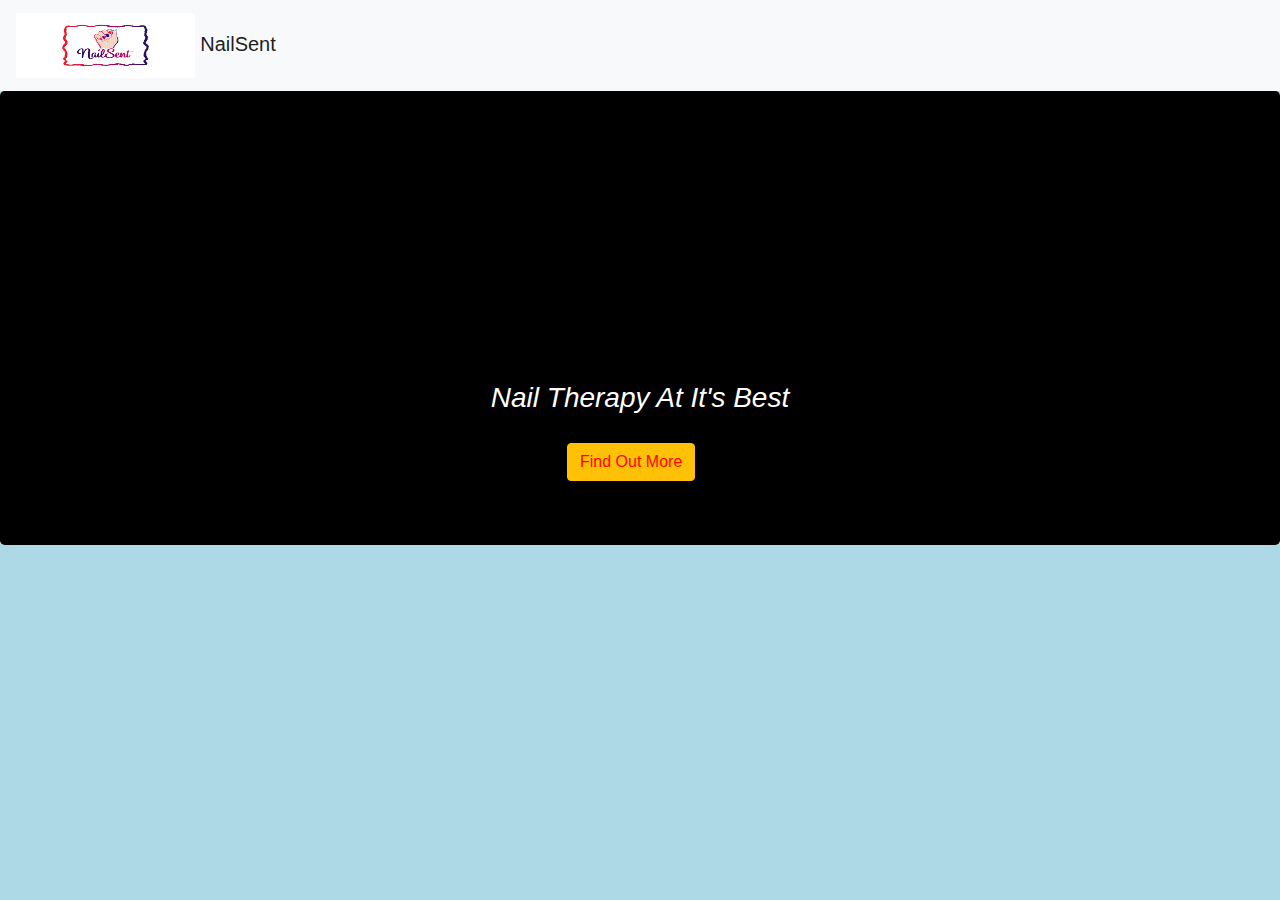
<file: index.html>
<!doctype html>
<html lang="en">
  <head>
    <!-- Required meta tags -->
    <meta charset="utf-8">
    <meta name="viewport" content="width=device-width, initial-scale=1, shrink-to-fit=no">

    <!-- Bootstrap CSS -->
    <link rel="stylesheet" href="https://stackpath.bootstrapcdn.com/bootstrap/4.3.1/css/bootstrap.min.css" integrity="sha384-ggOyR0iXCbMQv3Xipma34MD+dH/1fQ784/j6cY/iJTQUOhcWr7x9JvoRxT2MZw1T" crossorigin="anonymous">

    <!-- Your own stylesheet -->
    <link rel="stylesheet" type="text/css" href="style.css">

    <title>NailSent Signup</title>
  </head>
  <body>

        <!-- Image and text -->
    <nav class="navbar navbar-light bg-light">
        <a class="navbar-brand" href="#">
        <img src="logo.jpg" width="100%" height="65em" class="d-inline-block align-center" alt="">
        NailSent
        </a>
    </nav>

    <div class="jumbotron" style="background-color: black;">
        <!-- <h1 class="display-4">Hello, world!</h1> -->
        <!-- <h1 id="launchDate" style="margin-left:427px; font-size:32px; color:#a4ff13; font-size: xx-large;"></h1> -->
        <h1 id="launchDate" style=" font-size:32px; color:#a4ff13; font-size: xx-large;"></h1>

        <!-- <div style="text-align: center;">
            <h2 style="font-weight: 600; margin: 0; color:white;">Nail Therapy At It's Best</h2>
        </div> -->


        <!-- <p class="lead">This is a simple hero unit, a simple jumbotron-style component for calling extra attention to featured content or information.</p>
        <p class="lead">This is a simple hero unit, a simple jumbotron-style component for calling extra attention to featured content or information.</p> -->
        <hr class="my-4">

        <div id="nailSentVideo">
            <iframe src="https://www.youtube.com/embed/fvR6fy_AZ8g?start=818" title="Cuticle prep and applying glue" frameborder="0" allow="accelerometer; autoplay; clipboard-write; encrypted-media; gyroscope; picture-in-picture" allowfullscreen style="margin-left: 32%; height:90; width:35%;"></iframe>

        </div>
        <!-- <iframe src="https://www.youtube.com/embed/fvR6fy_AZ8g?start=818" title="Cuticle prep and applying glue" frameborder="0" allow="accelerometer; autoplay; clipboard-write; encrypted-media; gyroscope; picture-in-picture" allowfullscreen style="margin-left: 32%; height:90; width:35%;"></iframe> -->

        <!-- <p>It uses utility classes for typography and spacing to space content out within the larger container.</p> -->
        <i><h3 style="text-align: center; padding: 20px; color: #fff;">Nail Therapy At It's Best</h3></i>
        <!-- <a class="btn btn-primary btn-lg" href="#" role="button">Learn more</a> -->

        <!-- Button trigger modal -->
        <button type="button" class="btn btn-warning" data-toggle="modal" data-target="#exampleModal" style=" margin-top: 0px; color:#ff0000;">
            Find Out More
        </button>
    </div>

    <form action="https://gmail.us1.list-manage.com/subscribe/post" method="POST">
        <input type="hidden" name="u" value="faf84601000af1364c3567918">
        <input type="hidden" name="id" value="0bd5724a8c"> 

        <!-- Modal -->
        <div class="modal fade" id="exampleModal" data-bs-backdrop="static" tabindex="-1" role="dialog" aria-labelledby="exampleModalLabel" aria-hidden="true">
            <div class="modal-dialog" role="document">
            <div class="modal-content" style="background-color: black; border-color:#196c50;">
                <div class="modal-header">
                    <h5 class="modal-title" id="staticBackdropLabel" style="color:orange;">Register for updates</h5>
                    <button type="button" class="close" data-dismiss="modal" aria-label="Close" style="color:white;">
                    <span aria-hidden="true">&times;</span>
                </button>
                </div>
                <div class="modal-body">
                    <!--Inner Modal Form-->
                    <!-- <form> -->
                      <div class="row mb-3">
                        <div class="col-sm-10">
                          <input type="text" name="MERGE1" id="MERGE1" size="25" value="" placeholder="First Name">
                          <!-- <input type="text" class="form-control" class="form-control" placeholder="First Name" id="f_name"> -->
                        </div>
                      </div>
            
                      <div class="row mb-3">
                        <div class="col-sm-10">
                          <input type="text" name="MERGE2" id="MERGE2" size="25" value="" placeholder="Last Name">
                          <!-- <input type="text" class="form-control" class="form-control" placeholder="Last Name" id="l_name"> -->
                        </div>
                      </div>
            
                      <div class="row mb-3">
                        <div class="col-sm-10">
                          <input type="email" autocapitalize="off" autocorrect="off" name="MERGE0" id="MERGE0" size="25" value="" placeholder="Email">
                          <!-- <input type="email" class="form-control" class="form-control" placeholder="Email" id="inputEmail3"> -->
                        </div>
                      </div>
                      
                      <div class="row mb-3">
                        <div class="col-sm-10">
                          <input type="text" name="MERGE3" id="MERGE3" size="25" value="" placeholder="IG Handle (Seller's Only)">
                          <!-- <input type="text" class="form-control" class="form-control" placeholder="Instagram Handle (Seller's Only)" id="instagram_handle"> -->
                        </div>
                      </div>
            
                      <fieldset class="row mb-3">
                        <legend class="col-form-label col-sm-6 pt-0" style="color:white;">Account Type</legend>
                        <div class="col-sm-10">
                          <!-- <div class="form-check">
                            <input class="form-check-input" type="radio" name="gridRadios" id="gridRadios1" value="option1" checked>
                            <label class="form-check-label" for="gridRadios1">
                              Buyer
                            </label>
                          </div>
                          <div class="form-check">
                            <input class="form-check-input" type="radio" name="gridRadios" id="gridRadios2" value="option2">
                            <label class="form-check-label" for="gridRadios2">
                              Seller
                            </label>
                          </div> -->
            
                          <div class="interestgroup_field radio-group" id="MERGE4"> 
                            <label class="radio" for="MERGE4-0"><input type="radio" data-dojo-type="dijit/form/RadioButton" name="MERGE4" id="MERGE4-0" value="Buyer"  class="av-radio"><span style="color:white;">Buyer</span></label>
                            <br>
                            <label class="radio" for="MERGE4-1"><input type="radio" data-dojo-type="dijit/form/RadioButton" name="MERGE4" id="MERGE4-1" value="Seller"  class="av-radio"><span style="color:white;">Seller</span></label>
                          </div>
            
                          <div id="interestTable">
                    
                        
                            <div id="mergeRow-100-381086" class="mergeRow dojoDndItem mergeRow-interests-checkboxes">
                                <label style="color:orange; font-size:large;">Click to join our beta tester group</label>
                                <div class="field-group groups">
                                    <ul class="interestgroup_field checkbox-group" style="list-style-type:none;"> 
                                      <li class="!margin-bottom--lv2"> 
                                        <label class="checkbox" for="group_1">
                                          <input type="checkbox" data-dojo-type="dijit/form/CheckBox" id="group_1" name="group[381086][1]" value="1"  class="av-checkbox">
                                          <span style="color:white;">Become a beta test</span> 
                                        </label> 
                                      </li> 
                                    </ul>
                
                                </div>
                            </div>
                            
                        
                        </div>
                          
                        </div>
                      </fieldset>
                      <!-- <button type="submit" class="btn btn-danger">Sign Up Now</button> -->
                      <input type="submit"  class ="btn btn-danger" class="formEmailButton" name="submit" value="Sign Up Now">
                      <input type="hidden" name="ht" value="1966db1d2ad8e10f28ddcd9ce40844f5ce919527:MTYyMTMwMTI0Ni44MDE=">
                      <input type="hidden" name="mc_signupsource" value="hosted">
                    </form>
                  </div>
                <div class="modal-footer">
                </div>
            </div>
            </div>

             <!--CountDown Timer-->
      <script>
        // Set the date we're counting down to
        var countDownDate = new Date("December 15, 2021 09:00:00").getTime();
        
        // Update the count down every 1 second
        var x = setInterval(function() {
        
          // Get today's date and time
          var now = new Date().getTime();
        
          // Find the distance between now and the count down date
          var distance = countDownDate - now;
        
          // Time calculations for days, hours, minutes and seconds
          var days = Math.floor(distance / (1000 * 60 * 60 * 24));
          var hours = Math.floor((distance % (1000 * 60 * 60 * 24)) / (1000 * 60 * 60));
          var minutes = Math.floor((distance % (1000 * 60 * 60)) / (1000 * 60));
          var seconds = Math.floor((distance % (1000 * 60)) / 1000);
        
          // Display the result in the element with id="demo"
          document.getElementById("launchDate").innerHTML =   days +"D "  + hours + "h "
           + minutes +"m  "  + seconds + "s " ;
        
          // If the count down is finished, write some text
          if (distance < 0) {
            clearInterval(x);
            document.getElementById("demo").innerHTML = "EXPIRED";
          }
        }, 1000);
        </script>
        </div>
    <!-- Optional JavaScript -->
    <!-- jQuery first, then Popper.js, then Bootstrap JS -->
    <script src="https://code.jquery.com/jquery-3.3.1.slim.min.js" integrity="sha384-q8i/X+965DzO0rT7abK41JStQIAqVgRVzpbzo5smXKp4YfRvH+8abtTE1Pi6jizo" crossorigin="anonymous"></script>
    <script src="https://cdnjs.cloudflare.com/ajax/libs/popper.js/1.14.7/umd/popper.min.js" integrity="sha384-UO2eT0CpHqdSJQ6hJty5KVphtPhzWj9WO1clHTMGa3JDZwrnQq4sF86dIHNDz0W1" crossorigin="anonymous"></script>
    <script src="https://stackpath.bootstrapcdn.com/bootstrap/4.3.1/js/bootstrap.min.js" integrity="sha384-JjSmVgyd0p3pXB1rRibZUAYoIIy6OrQ6VrjIEaFf/nJGzIxFDsf4x0xIM+B07jRM" crossorigin="anonymous"></script>
  </body>
</html>
</file>
<file: style.css>
body,
html {
  width: 100%;
  height: 100%;
  font-family: 'Montserrat', sans-serif;
  /* background: url(header.jpg) no-repeat center center fixed;  */
  background-color: #484b7a;
  -webkit-background-size: cover;
  -moz-background-size: cover;
  -o-background-size: cover;
  background-size: cover;
}

h1{
  color: white
}

@media only screen and (min-width: 320px) {
  body {
    background-color: lightblue;
  }

  h1#launchDate{
    margin-left: 8%;
  }

  button.btn.btn-warning{
    margin-left: 33%;
  }
}


@media only screen and (min-width: 375px) {
  body {
    background-color: lightblue;
  }

  h1#launchDate{
    margin-left: 8%;
  }

  button.btn.btn-warning{
    margin-left: 31%;
  }
}


@media only screen and (min-width: 460px) {
  body {
    background-color: lightblue;
  }

  h1#launchDate{
    margin-left: 2%;
  }

  button.btn.btn-warning{
    margin-left: 33%;
  }
}


@media only screen and (min-width: 768px) {
  body {
    background-color: lightblue;
    /* margin-left: 7%; */
    
  }

  h1#launchDate{
    margin-left: 32%;
  }

  button.btn.btn-warning{
    margin-left: 41%;
  }
}


@media only screen and (min-width: 540px) {
  body {
    background-color: lightblue;
    /* margin-left: 7%; */
    
  }

  h1#launchDate{
    margin-left: 32%;
  }

  button.btn.btn-warning{
    margin-left: 41%;
  }
}


@media only screen and (min-width: 640px) {
  body {
    background-color: lightblue;
    /* margin-left: 7%; */
    
  }

  h1#launchDate{
    margin-left: 32%;
  }

  button.btn.btn-warning{
    margin-left: 48%;
  }
} 


@media only screen and (min-width: 999px) {
  body {
    background-color: lightblue;
    /* margin-left: 7%; */
  }

  h1#launchDate{
    margin-left: 32%;
  }

  button.btn.btn-warning{
    margin-left: 40%;
  }
}


@media only screen and (min-width: 280px) {
  body {
    background-color: lightblue;
  }

  h1#launchDate{
    margin-left: 14%;
  }

  button.btn.btn-warning{
    margin-left: 32%;
  }

  #nailSentVideo{
    height:40%;
  }
}


@media only screen and (min-width: 1046px) {
  body {
    background-color: lightblue;
  }

  h1#launchDate{
    margin-left: 40%;
  }

  button.btn.btn-warning{
    margin-left: 47%;
  }
}


@media only screen and (min-width: 1000px) {
  body {
    background-color: lightblue;
  }

  h1#launchDate{
    margin-left: 40%;
  }

  button.btn.btn-warning{
    margin-left: 44%;
  }
}
</file>
